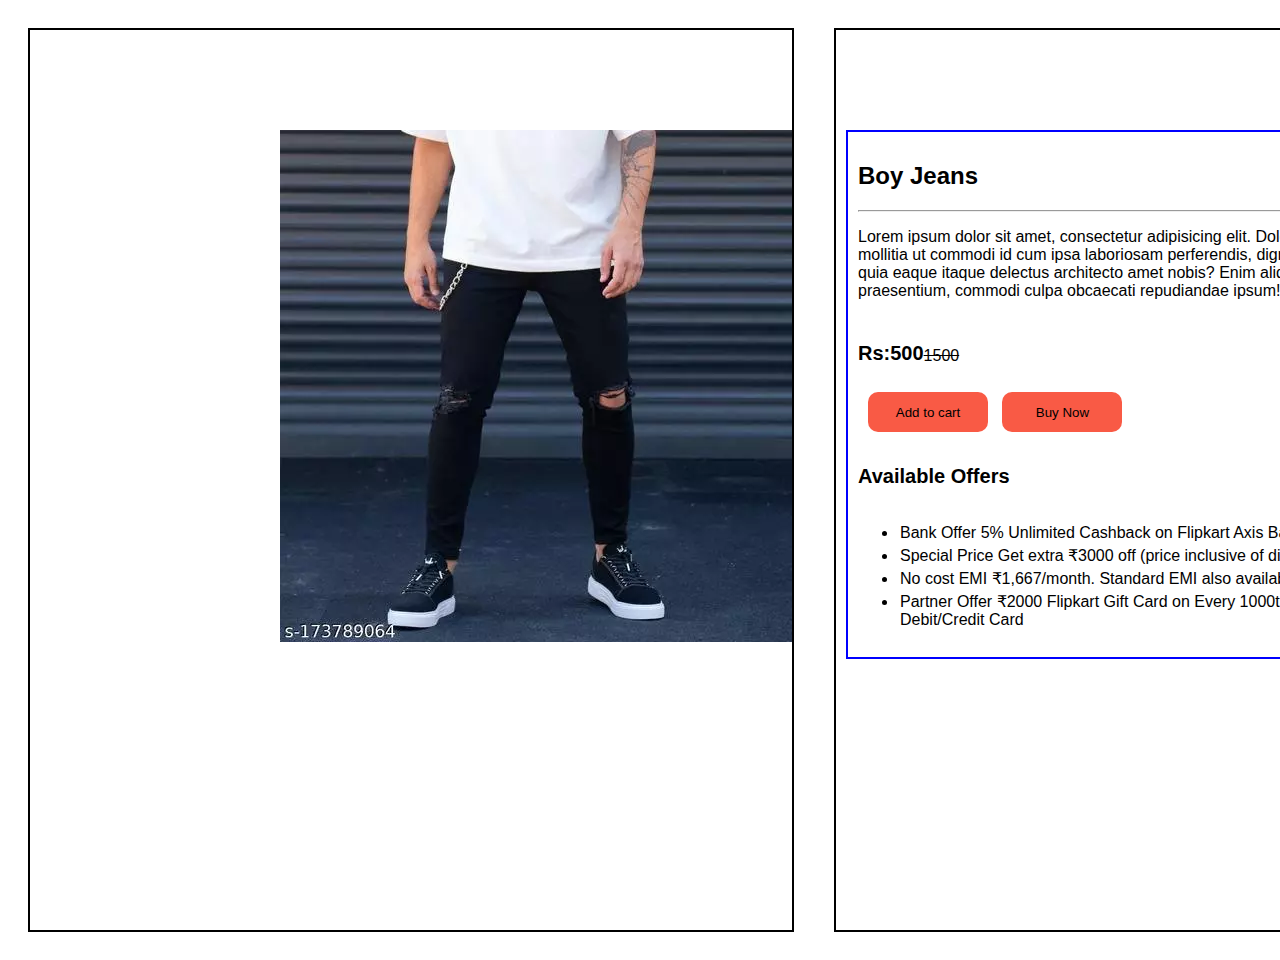
<file: addtocart.html>
<!DOCTYPE html>
<html lang="en">

<head>
    <meta charset="UTF-8">
    <meta http-equiv="X-UA-Compatible" content="IE=edge">
    <meta name="viewport" content="width=device-width, initial-scale=1.0">
    <title>Document</title>
    <style>

        body{
            font-family: Impact, Haettenschweiler, 'Arial Narrow Bold', sans-serif;
        }
        #wraper {
            display: grid;
            grid-template-columns: 1fr 1fr;
            /* margin-top: 100px; */
        }

        .pro {
            border: 2px solid black;
            height: 100vh;
            margin: 20px 20px;
        }

        h4 {
            display: inline-block;
        }

        .button button {
            padding: 10px 10px;
            height: 40px;
            width: 120px;
            border: none;
            border-radius: 10px;
            background-color: #f95a45;
            margin-left: 10px;
        }

        .img {
            margin-left: 250px;
            margin-top: 100px;
        }

        .details{
            border: 2px solid blue;
            width: 700px;
            margin-top: 100px;
            margin-left: 10px;
            padding: 10px 10px;
        }

        .offers ul li{
            padding: 2px 2px;
        }

        .offers h5{
              font-size: 20px;
              
        }

        .details h4{
            font-size: 20px;
        }
    </style>
</head>

<body>
    <div id="wraper">
        <div class="pro">
            <div class="img">

                <img src="boyjeans4.webp" alt="">
            </div>
        </div>
        <div class="pro">
            <div class="details">
                <h2>Boy Jeans</h2>
                <hr>
                <p>Lorem ipsum dolor sit amet, consectetur adipisicing elit. Dolor expedita, a voluptas explicabo,
                    mollitia
                    ut commodi id cum ipsa laboriosam perferendis, dignissimos temporibus dolorem placeat quia eaque
                    itaque
                    delectus architecto amet nobis? Enim aliquid, aut officia quis, doloribus qui praesentium, commodi
                    culpa
                    obcaecati repudiandae ipsum! A nemo odit earum sit!</p>
                <h4>Rs:500 </h4><del>1500</del>
                <div class="button">
                    <button>Add to cart</button>
                    <button>Buy Now</button>
                </div>

                <div class="offers">
                    <h5>Available Offers</h5>
                    <ul>
                        <li>Bank Offer 5% Unlimited Cashback on Flipkart Axis Bank Credit</li>
                        <li>Special Price Get extra ₹3000 off (price inclusive of discount)</li>
                        <li>No cost EMI ₹1,667/month. Standard EMI also available</li>
                        <li>Partner Offer ₹2000 Flipkart Gift Card on Every 1000th Transaction with a new Visa
                            Debit/Credit
                            Card</li>
                    </ul>
                </div>

            </div>
        </div>
    </div>
</body>

</html>
</file>
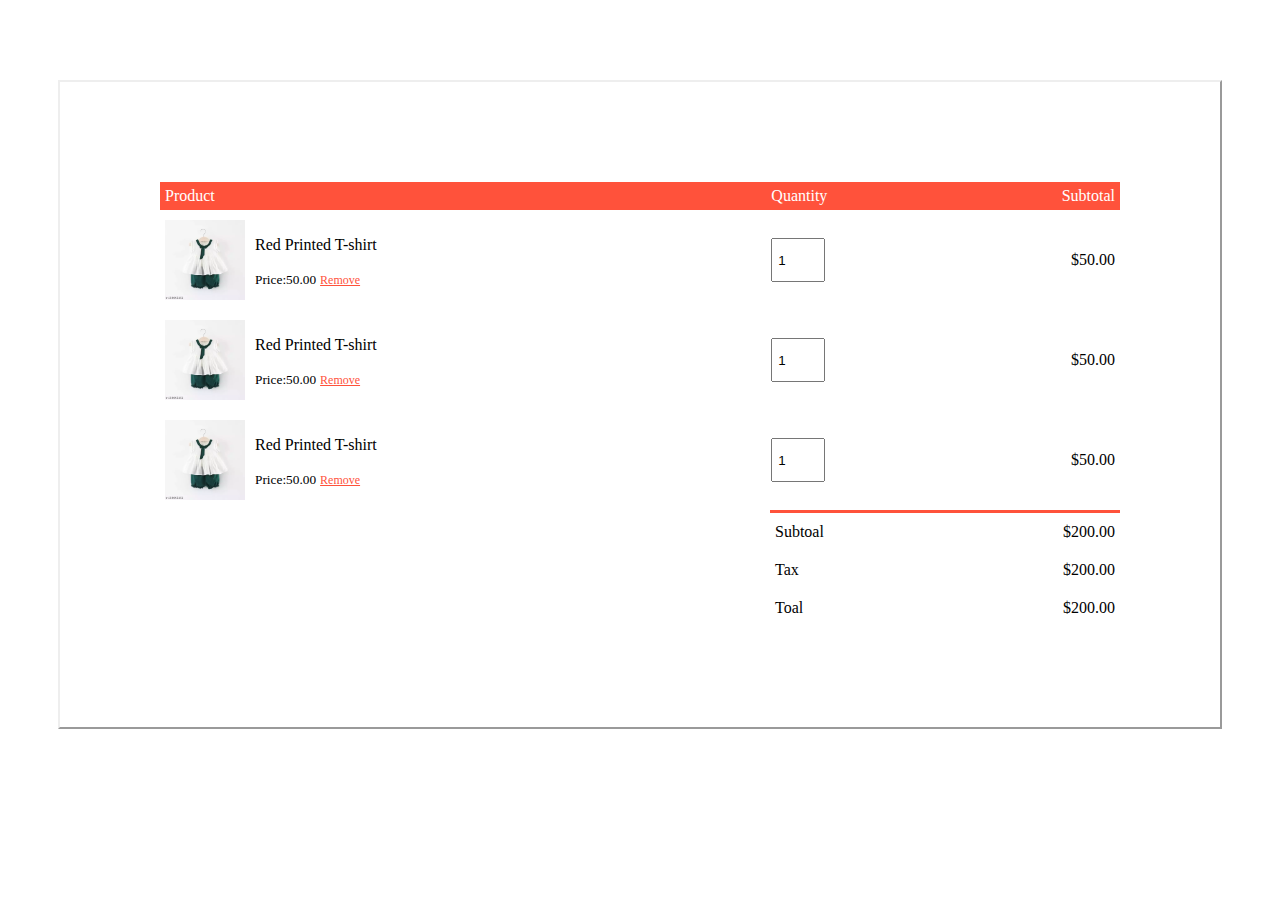
<file: cart.html>
<!DOCTYPE html>
<html lang="en">
<head>
    <meta charset="UTF-8">
    <meta http-equiv="X-UA-Compatible" content="IE=edge">
    <meta name="viewport" content="width=device-width, initial-scale=1.0">
    <title>Document</title>
      
    <link rel="stylesheet" href="style1.css">
</head>
<body>
    <div class="small-conatiner cart-page">
        <table>
           <tr>
              <th>Product</th>
              <th>Quantity</th>
              <th>Subtotal</th>
            </tr>

            <tr>
                <td>
                    <div class="cart-info">
                        <img src="kids1.webp" alt="">
                        <div>
                            <p>Red Printed T-shirt</p>
                            <small>Price:50.00</small>
                            <a href="">Remove</a>
                        </div>
                    </div>
                </td>
                <td><input type="number" value="1"></td>
                <td>$50.00</td>
            </tr>

            <tr>
                <td>
                    <div class="cart-info">
                        <img src="kids1.webp" alt="">
                        <div>
                            <p>Red Printed T-shirt</p>
                            <small>Price:50.00</small>
                            <a href="">Remove</a>
                        </div>
                    </div>
                </td>
                <td><input type="number" value="1"></td>
                <td>$50.00</td>
            </tr>

            <tr>
                <td>
                    <div class="cart-info">
                        <img src="kids1.webp" alt="">
                        <div>
                            <p>Red Printed T-shirt</p>
                            <small>Price:50.00</small>
                            <a href="">Remove</a>
                        </div>
                    </div>
                </td>
                <td><input type="number" value="1"></td>
                <td>$50.00</td>
            </tr>
        </table>

        <div class="total_price">

            <table>
                <tr>
                    <td>Subtoal</td>
                    <td>$200.00</td>
                </tr>
                <tr>
                    <td>Tax</td>
                    <td>$200.00</td>
                </tr>
                <tr>
                    <td>Toal</td>
                    <td>$200.00</td>
                </tr>
            </table>
        </div>
    </div>
</body>
</html>
</file>
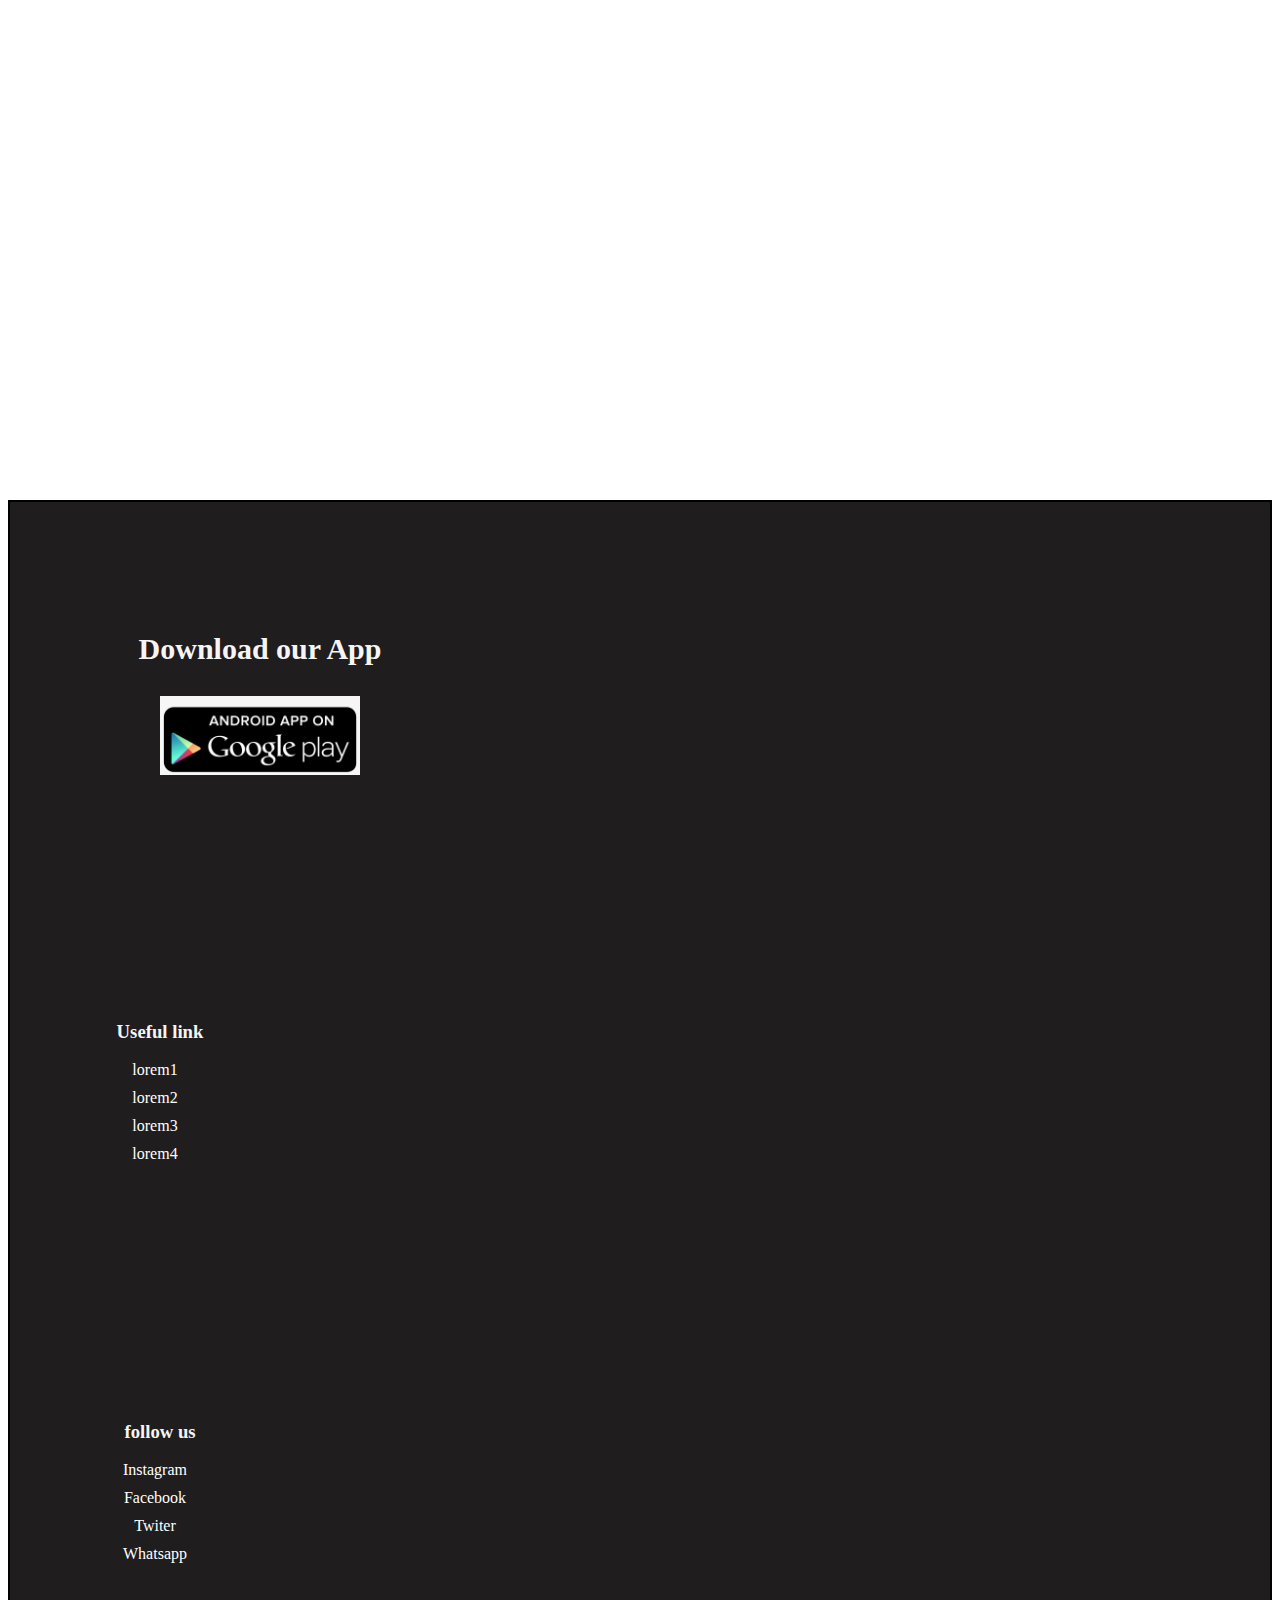
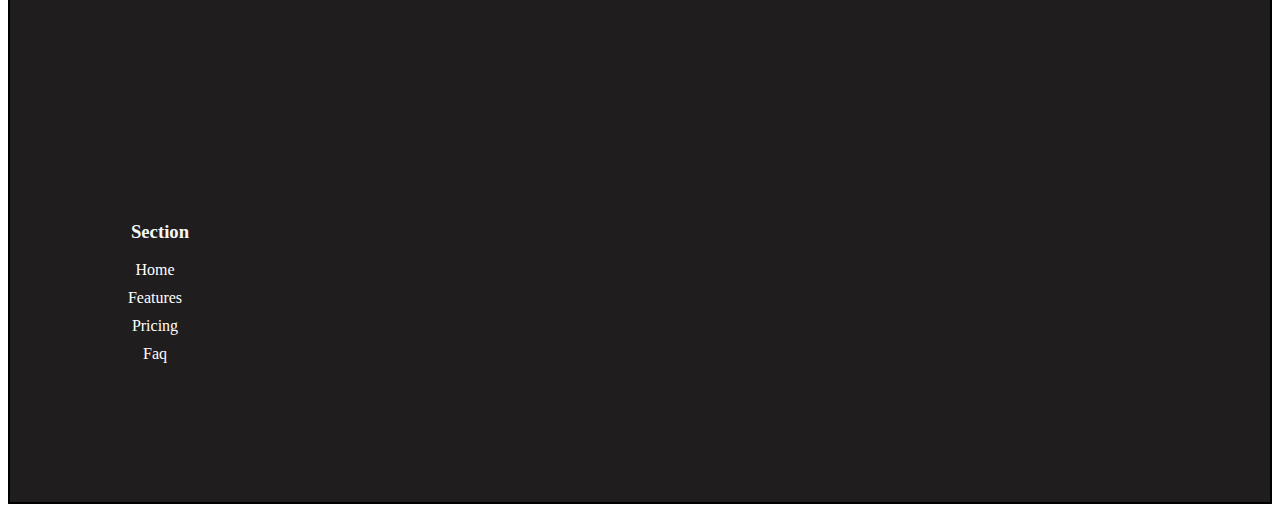
<file: footer.html>
<!DOCTYPE html>
<html lang="en">

<head>
    <meta charset="UTF-8">
    <meta http-equiv="X-UA-Compatible" content="IE=edge">
    <meta name="viewport" content="width=device-width, initial-scale=1.0">
    <title>Document</title>
    <style>
        .footer {
            background-color:rgb(31, 29, 29);
            color: whitesmoke;
            border: 2px solid black;
            height: 400px;
            margin-top:500px;
        }

        .container {
            display: grid;
            grid-template-columns: 2fr 1fr 1fr 1fr;
        }

        .box {

            /* border: 2px solid whitesmoke; */
            height: 300px;
            width: 200px;
            margin-top: 100px;
            margin-left: 50px;
            text-align: center;
        }

        @media (max-width:1386px) {
            .container {

                display: grid;

                /* background-color: red; */
            }

            .box{
                /* margin-left: 150px; */
                /* width: 80vw; */
                grid-column-start: 1;
                grid-column-end: 4;
            }

            .footer{
                height: 100%;
            }

            #box1{
                width: 250px;
            }

        
        }

      

        #box1{
            width: 400px;
        }

        .box ul li{
            list-style: none;
            margin-right: 50px;
            margin-top: 10px;
            
        }

        #box1 img{
            width: 200px;
        }

        #box1 h3{
            font-size: 30px;
        }

        .box a{
            text-decoration: none;
            color: white;
        }
    </style>
</head>

<body>
    <div class="footer">
        <div class="container">
            <div class="box" id="box1">
                <h3>Download our App</h3>
                <img src="downloadlogo.jpeg" alt="">
                <!-- Lorem ipsum dolor sit amet consectetur adipisicing elit. Magnam laborum deleniti architecto iure minima amet itaque adipisci hic temporibus magni, tempora eum. Quam nobis est nesciunt, possimus blanditiis facilis obcaecati asperiores nostrum odio autem molestias reiciendis, dicta odit voluptatum nulla ad dolorum delectus porro esse ratione tenetur rem. Quam, voluptas! -->
            </div>
            <div class="box" id="box2">
                <h3>Useful link</h3>
                <ul>
                    <a href=""><li>lorem1</li></a>
                    <a href=""><li>lorem2</li></a>
                    <a href=""><li>lorem3</li></a>
                    <a href=""><li>lorem4</li></a>
                </ul>
            </div>
            <div class="box" id="box3">
                <h3>follow us</h3>
                <ul>
                    <a href=""><li>Instagram</li></a>
                    <a href=""><li>Facebook</li></a>
                    <a href=""><li>Twiter</li>
                    <a href=""><li>Whatsapp</li></a>
                </ul>
            </div>
            <div class="box" id="box4">
                <h3>Section</h3>
                <ul>
                    <a href=""><li>Home</li></a>
                    <a href=""><li>Features</li></a>
                    <a href=""><li>Pricing</li></a>
                    <a href=""><li>Faq</li></a>
                </ul>
            </div>
        </div>


    </div>
</body>

</html>
</file>
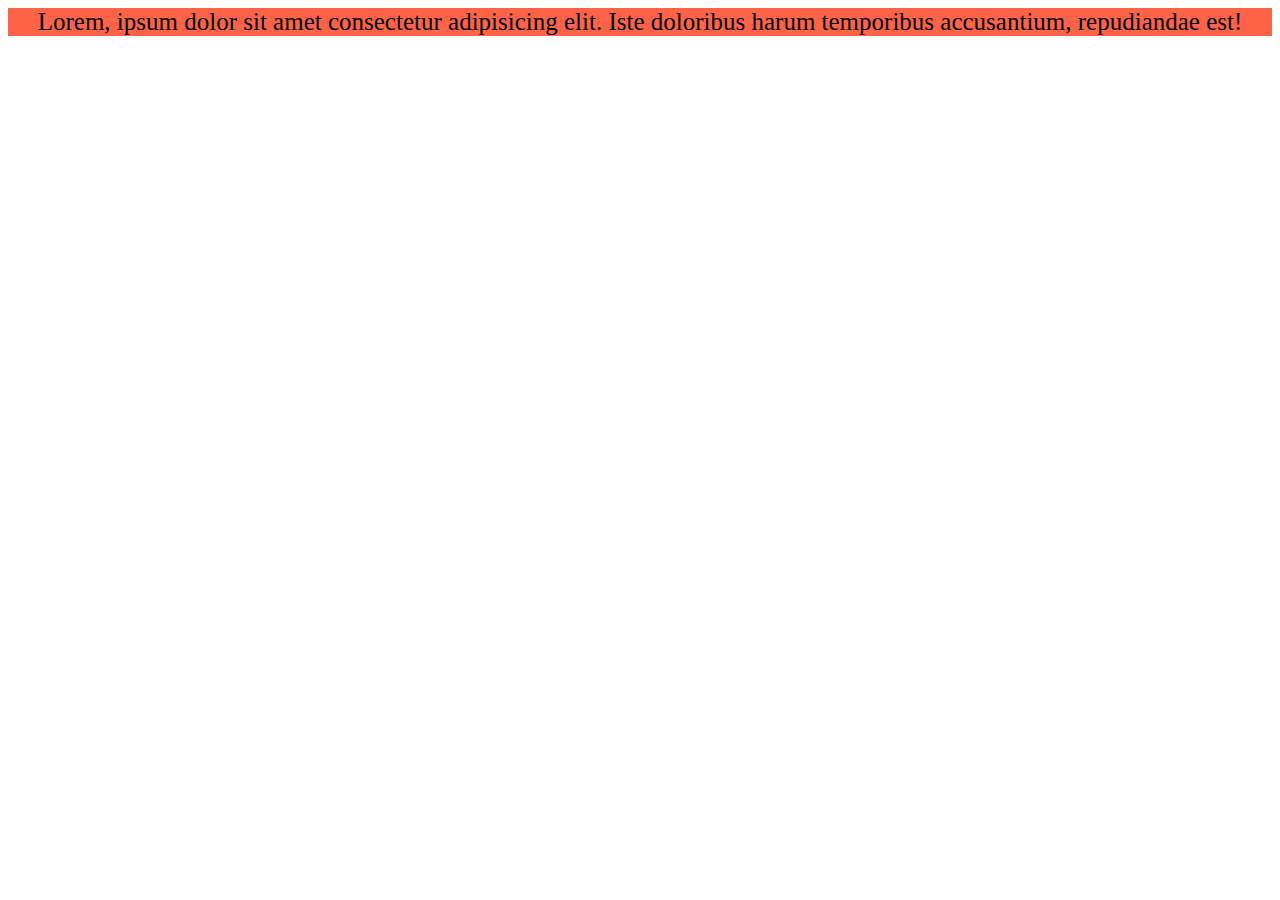
<file: mediaquery.html>
<!DOCTYPE html>
<html lang="en">
<head>
    <meta charset="UTF-8">
    <meta http-equiv="X-UA-Compatible" content="IE=edge">
    <meta name="viewport" content="width=device-width, initial-scale=1.0">
    <title>Document</title>
    <style>
        .box{
            background-color: cadetblue;
            font-size: 25px;
            text-align: center;
            display: none;

        }

        @media (max-width:300px){
            #box-1{
                display: block;
                background-color: blueviolet;
            }
        }

        @media (min-width:300px) and (max-width:500px){
            #box-2{
                display: block;
                background-color: chocolate;
            }
        }

        @media (min-width:500px) and (max-width:800px){
            #box-3{
                display: block;
                background-color:yellow;
            }
        }

        @media (min-width:800px) and (max-width:2000px){
            #box-4{
                display: block;
                background-color:tomato;
            }
        }

        
    </style>
</head>
<body>
    <div class="box" id="box-1">Lorem ipsum dolor sit amet.</div>
    <div class="box" id="box-2">Lorem ipsum, dolor sit amet consectetur adipisicing.</div>
    <div class="box" id="box-3">Lorem ipsum dolor sit amet consectetur adipisicing elit. Perspiciatis, quis!</div>
    <div class="box" id="box-4">Lorem, ipsum dolor sit amet consectetur adipisicing elit. Iste doloribus harum temporibus accusantium, repudiandae est!</div>
</body>
</html>
</file>
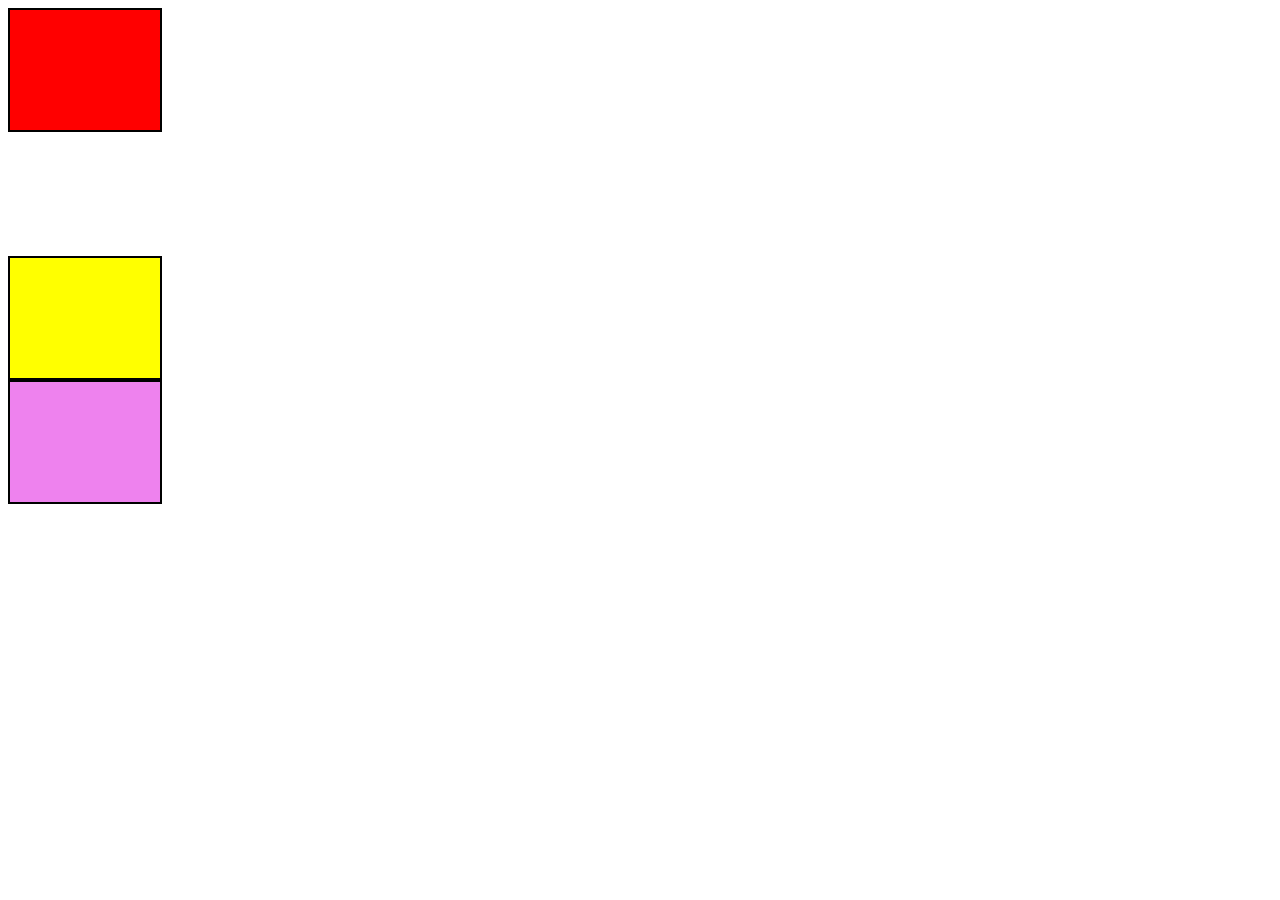
<file: visibilityandz-index.html>
<!DOCTYPE html>
<html lang="en">
<head>
    <meta charset="UTF-8">
    <meta http-equiv="X-UA-Compatible" content="IE=edge">
    <meta name="viewport" content="width=device-width, initial-scale=1.0">
    <title>Visibility and Z-index</title>
    <style>
        .box{
            width: 150px;
            height: 120px;
            border: 2px solid black;
        }

        #box1{
            background-color: red;
        }

        #box2{
            background-color: blue;
            visibility: hidden;
        }

        #box3{
            background-color: yellow;
        
        }

        #box4{
            background-color: violet;
        }
    </style>
</head>
<body>
    <div class="box" id="box1"></div>
    <div class="box" id="box2"></div>
    <div class="box" id="box3"></div>
    <div class="box" id="box4"></div>
</body>
</html>
</file>
<file: style1.css>
.cart-page{
    margin: 80px auto;
    border: 2px outset;
    padding: 100px 100px;
    margin-left: 50px;
    margin-right: 50px;
}
table{
    width: 100%;
    border-collapse: collapse;
}

.cart-info{
    display: flex;
    flex-wrap: wrap;
    
}

th{
    text-align: left;
    padding: 5px;
    color: #fff;
    background: #ff523b;
    font-weight: normal;
}

td{
    padding: 10px 5px;
}

td input{
    width: 40px;
    height: 30px;
    padding: 5px;
}

td a{
     color: #ff523b;
     font-size: 12px;
}

td img{
    width: 80px;
    height: 80px;
    margin-right: 10px;
}

.total_price{
    display: flex;
    justify-content: flex-end;
}

.total_price table{
    border-top: 3px solid #ff523b;
    width: 100%;
    max-width: 350px;
}

td:last-child{
    text-align: right;
}

th:last-child{
    text-align: right;
}
</file>
